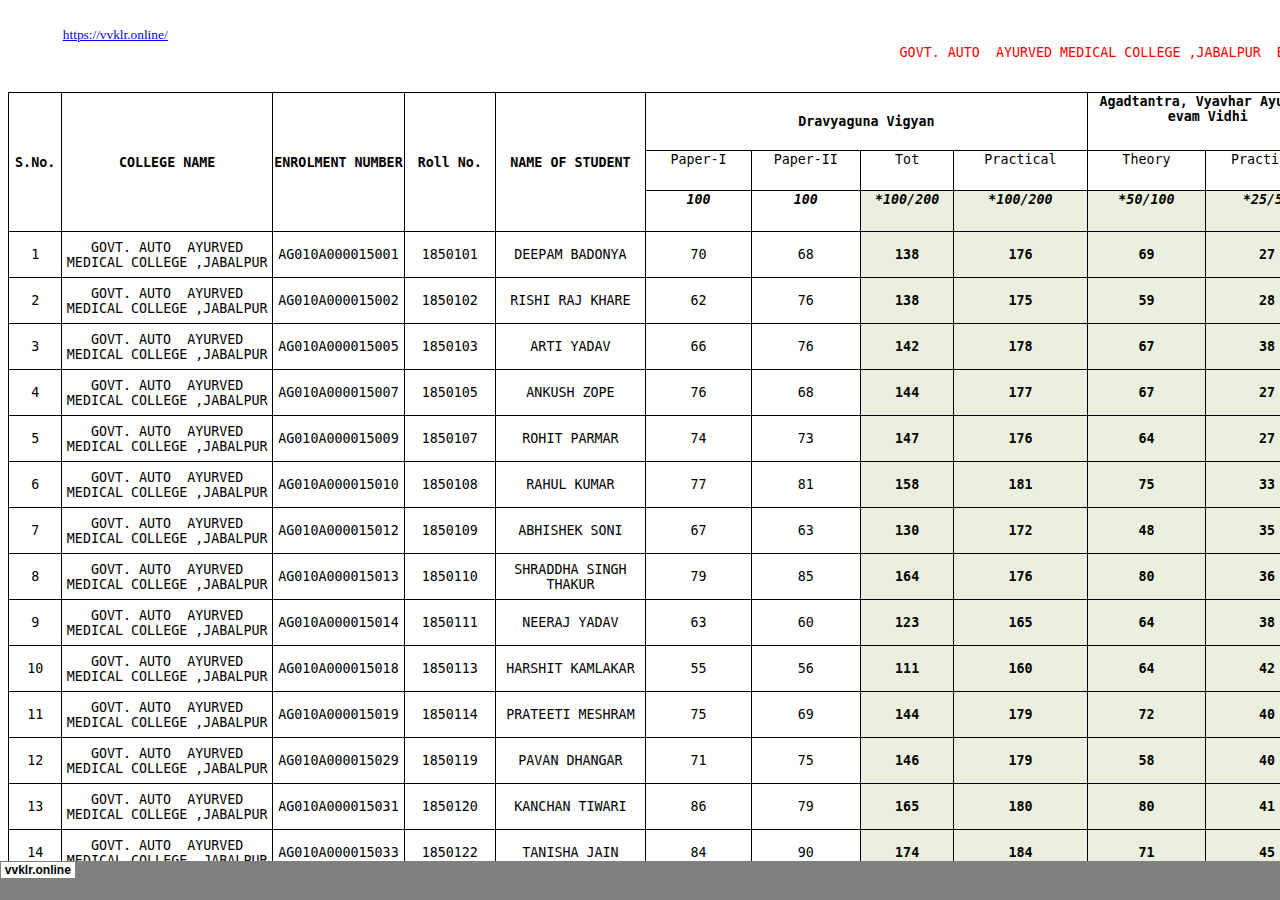
<file: index.html>
<html xmlns:v="urn:schemas-microsoft-com:vml"
xmlns:o="urn:schemas-microsoft-com:office:office"
xmlns:x="urn:schemas-microsoft-com:office:excel"
xmlns="http://www.w3.org/TR/REC-html40">

<head>
<meta name="Excel Workbook Frameset">
<meta http-equiv=Content-Type content="text/html; charset=windows-1252">
<meta name=ProgId content=Excel.Sheet>
<meta name=Generator content="Microsoft Excel 15">
<link rel=File-List href="index_files/filelist.xml">
<![if !supportTabStrip]>
<link id="shLink" href="index_files/sheet001.html">

<link id="shLink">

<script language="JavaScript">
<!--
 var c_lTabs=1;

 var c_rgszSh=new Array(c_lTabs);
 c_rgszSh[0] = "vvklr.online";



 var c_rgszClr=new Array(8);
 c_rgszClr[0]="window";
 c_rgszClr[1]="buttonface";
 c_rgszClr[2]="windowframe";
 c_rgszClr[3]="windowtext";
 c_rgszClr[4]="threedlightshadow";
 c_rgszClr[5]="threedhighlight";
 c_rgszClr[6]="threeddarkshadow";
 c_rgszClr[7]="threedshadow";

 var g_iShCur;
 var g_rglTabX=new Array(c_lTabs);

function fnGetIEVer()
{
 var ua=window.navigator.userAgent
 var msie=ua.indexOf("MSIE")
 if (msie>0 && window.navigator.platform=="Win32")
  return parseInt(ua.substring(msie+5,ua.indexOf(".", msie)));
 else
  return 0;
}

function fnBuildFrameset()
{
 var szHTML="<frameset rows=\"*,18\" border=0 width=0 frameborder=no framespacing=0>"+
  "<frame src=\""+document.all.item("shLink")[0].href+"\" name=\"frSheet\" noresize>"+
  "<frameset cols=\"54,*\" border=0 width=0 frameborder=no framespacing=0>"+
  "<frame src=\"\" name=\"frScroll\" marginwidth=0 marginheight=0 scrolling=no>"+
  "<frame src=\"\" name=\"frTabs\" marginwidth=0 marginheight=0 scrolling=no>"+
  "</frameset></frameset><plaintext>";

 with (document) {
  open("text/html","replace");
  write(szHTML);
  close();
 }

 fnBuildTabStrip();
}

function fnBuildTabStrip()
{
 var szHTML=
  "<html><head><style>.clScroll {font:8pt Courier New;color:"+c_rgszClr[6]+";cursor:default;line-height:10pt;}"+
  ".clScroll2 {font:10pt Arial;color:"+c_rgszClr[6]+";cursor:default;line-height:11pt;}</style></head>"+
  "<body onclick=\"event.returnValue=false;\" ondragstart=\"event.returnValue=false;\" onselectstart=\"event.returnValue=false;\" bgcolor="+c_rgszClr[4]+" topmargin=0 leftmargin=0><table cellpadding=0 cellspacing=0 width=100%>"+
  "<tr><td colspan=6 height=1 bgcolor="+c_rgszClr[2]+"></td></tr>"+
  "<tr><td style=\"font:1pt\">&nbsp;<td>"+
  "<td valign=top id=tdScroll class=\"clScroll\" onclick=\"parent.fnFastScrollTabs(0);\" onmouseover=\"parent.fnMouseOverScroll(0);\" onmouseout=\"parent.fnMouseOutScroll(0);\"><a>&#171;</a></td>"+
  "<td valign=top id=tdScroll class=\"clScroll2\" onclick=\"parent.fnScrollTabs(0);\" ondblclick=\"parent.fnScrollTabs(0);\" onmouseover=\"parent.fnMouseOverScroll(1);\" onmouseout=\"parent.fnMouseOutScroll(1);\"><a>&lt</a></td>"+
  "<td valign=top id=tdScroll class=\"clScroll2\" onclick=\"parent.fnScrollTabs(1);\" ondblclick=\"parent.fnScrollTabs(1);\" onmouseover=\"parent.fnMouseOverScroll(2);\" onmouseout=\"parent.fnMouseOutScroll(2);\"><a>&gt</a></td>"+
  "<td valign=top id=tdScroll class=\"clScroll\" onclick=\"parent.fnFastScrollTabs(1);\" onmouseover=\"parent.fnMouseOverScroll(3);\" onmouseout=\"parent.fnMouseOutScroll(3);\"><a>&#187;</a></td>"+
  "<td style=\"font:1pt\">&nbsp;<td></tr></table></body></html>";

 with (frames['frScroll'].document) {
  open("text/html","replace");
  write(szHTML);
  close();
 }

 szHTML =
  "<html><head>"+
  "<style>A:link,A:visited,A:active {text-decoration:none;"+"color:"+c_rgszClr[3]+";}"+
  ".clTab {cursor:hand;background:"+c_rgszClr[1]+";font:9pt Arial;padding-left:3px;padding-right:3px;text-align:center;}"+
  ".clBorder {background:"+c_rgszClr[2]+";font:1pt;}"+
  "</style></head><body onload=\"parent.fnInit();\" onselectstart=\"event.returnValue=false;\" ondragstart=\"event.returnValue=false;\" bgcolor="+c_rgszClr[4]+
  " topmargin=0 leftmargin=0><table id=tbTabs cellpadding=0 cellspacing=0>";

 var iCellCount=(c_lTabs+1)*2;

 var i;
 for (i=0;i<iCellCount;i+=2)
  szHTML+="<col width=1><col>";

 var iRow;
 for (iRow=0;iRow<6;iRow++) {

  szHTML+="<tr>";

  if (iRow==5)
   szHTML+="<td colspan="+iCellCount+"></td>";
  else {
   if (iRow==0) {
    for(i=0;i<iCellCount;i++)
     szHTML+="<td height=1 class=\"clBorder\"></td>";
   } else if (iRow==1) {
    for(i=0;i<c_lTabs;i++) {
     szHTML+="<td height=1 nowrap class=\"clBorder\">&nbsp;</td>";
     szHTML+=
      "<td id=tdTab height=1 nowrap class=\"clTab\" onmouseover=\"parent.fnMouseOverTab("+i+");\" onmouseout=\"parent.fnMouseOutTab("+i+");\">"+
      "<a href=\""+document.all.item("shLink")[i].href+"\" target=\"frSheet\" id=aTab>&nbsp;"+c_rgszSh[i]+"&nbsp;</a></td>";
    }
    szHTML+="<td id=tdTab height=1 nowrap class=\"clBorder\"><a id=aTab>&nbsp;</a></td><td width=100%></td>";
   } else if (iRow==2) {
    for (i=0;i<c_lTabs;i++)
     szHTML+="<td height=1></td><td height=1 class=\"clBorder\"></td>";
    szHTML+="<td height=1></td><td height=1></td>";
   } else if (iRow==3) {
    for (i=0;i<iCellCount;i++)
     szHTML+="<td height=1></td>";
   } else if (iRow==4) {
    for (i=0;i<c_lTabs;i++)
     szHTML+="<td height=1 width=1></td><td height=1></td>";
    szHTML+="<td height=1 width=1></td><td></td>";
   }
  }
  szHTML+="</tr>";
 }

 szHTML+="</table></body></html>";
 with (frames['frTabs'].document) {
  open("text/html","replace");
  charset=document.charset;
  write(szHTML);
  close();
 }
}

function fnInit()
{
 g_rglTabX[0]=0;
 var i;
 for (i=1;i<=c_lTabs;i++)
  with (frames['frTabs'].document.all.tbTabs.rows[1].cells[fnTabToCol(i-1)])
   g_rglTabX[i]=offsetLeft+offsetWidth-6;
}

function fnTabToCol(iTab)
{
 return 2*iTab+1;
}

function fnNextTab(fDir)
{
 var iNextTab=-1;
 var i;

 with (frames['frTabs'].document.body) {
  if (fDir==0) {
   if (scrollLeft>0) {
    for (i=0;i<c_lTabs&&g_rglTabX[i]<scrollLeft;i++);
    if (i<c_lTabs)
     iNextTab=i-1;
   }
  } else {
   if (g_rglTabX[c_lTabs]+6>offsetWidth+scrollLeft) {
    for (i=0;i<c_lTabs&&g_rglTabX[i]<=scrollLeft;i++);
    if (i<c_lTabs)
     iNextTab=i;
   }
  }
 }
 return iNextTab;
}

function fnScrollTabs(fDir)
{
 var iNextTab=fnNextTab(fDir);

 if (iNextTab>=0) {
  frames['frTabs'].scroll(g_rglTabX[iNextTab],0);
  return true;
 } else
  return false;
}

function fnFastScrollTabs(fDir)
{
 if (c_lTabs>16)
  frames['frTabs'].scroll(g_rglTabX[fDir?c_lTabs-1:0],0);
 else
  if (fnScrollTabs(fDir)>0) window.setTimeout("fnFastScrollTabs("+fDir+");",5);
}

function fnSetTabProps(iTab,fActive)
{
 var iCol=fnTabToCol(iTab);
 var i;

 if (iTab>=0) {
  with (frames['frTabs'].document.all) {
   with (tbTabs) {
    for (i=0;i<=4;i++) {
     with (rows[i]) {
      if (i==0)
       cells[iCol].style.background=c_rgszClr[fActive?0:2];
      else if (i>0 && i<4) {
       if (fActive) {
        cells[iCol-1].style.background=c_rgszClr[2];
        cells[iCol].style.background=c_rgszClr[0];
        cells[iCol+1].style.background=c_rgszClr[2];
       } else {
        if (i==1) {
         cells[iCol-1].style.background=c_rgszClr[2];
         cells[iCol].style.background=c_rgszClr[1];
         cells[iCol+1].style.background=c_rgszClr[2];
        } else {
         cells[iCol-1].style.background=c_rgszClr[4];
         cells[iCol].style.background=c_rgszClr[(i==2)?2:4];
         cells[iCol+1].style.background=c_rgszClr[4];
        }
       }
      } else
       cells[iCol].style.background=c_rgszClr[fActive?2:4];
     }
    }
   }
   with (aTab[iTab].style) {
    cursor=(fActive?"default":"hand");
    color=c_rgszClr[3];
   }
  }
 }
}

function fnMouseOverScroll(iCtl)
{
 frames['frScroll'].document.all.tdScroll[iCtl].style.color=c_rgszClr[7];
}

function fnMouseOutScroll(iCtl)
{
 frames['frScroll'].document.all.tdScroll[iCtl].style.color=c_rgszClr[6];
}

function fnMouseOverTab(iTab)
{
 if (iTab!=g_iShCur) {
  var iCol=fnTabToCol(iTab);
  with (frames['frTabs'].document.all) {
   tdTab[iTab].style.background=c_rgszClr[5];
  }
 }
}

function fnMouseOutTab(iTab)
{
 if (iTab>=0) {
  var elFrom=frames['frTabs'].event.srcElement;
  var elTo=frames['frTabs'].event.toElement;

  if ((!elTo) ||
   (elFrom.tagName==elTo.tagName) ||
   (elTo.tagName=="A" && elTo.parentElement!=elFrom) ||
   (elFrom.tagName=="A" && elFrom.parentElement!=elTo)) {

   if (iTab!=g_iShCur) {
    with (frames['frTabs'].document.all) {
     tdTab[iTab].style.background=c_rgszClr[1];
    }
   }
  }
 }
}

function fnSetActiveSheet(iSh)
{
 if (iSh!=g_iShCur) {
  fnSetTabProps(g_iShCur,false);
  fnSetTabProps(iSh,true);
  g_iShCur=iSh;
 }
}

 window.g_iIEVer=fnGetIEVer();
 if (window.g_iIEVer>=4)
  fnBuildFrameset();
//-->
</script>
<![endif]><!--[if gte mso 9]><xml>
 <x:ExcelWorkbook>
  <x:ExcelWorksheets>
   <x:ExcelWorksheet>
    <x:Name>vvklr.online</x:Name>
    <x:WorksheetSource HRef="index_files/sheet001.html"/>
   </x:ExcelWorksheet>
  </x:ExcelWorksheets>
  <x:Stylesheet HRef="index_files/stylesheet.css"/>
  <x:WindowHeight>5430</x:WindowHeight>
  <x:WindowWidth>15345</x:WindowWidth>
  <x:WindowTopX>0</x:WindowTopX>
  <x:WindowTopY>0</x:WindowTopY>
  <x:ProtectStructure>False</x:ProtectStructure>
  <x:ProtectWindows>False</x:ProtectWindows>
 </x:ExcelWorkbook>
</xml><![endif]-->
</head>

<frameset rows="*,39" border=0 width=0 frameborder=no framespacing=0>
 <frame src="index_files/sheet001.html" name="frSheet">
 <frame src="index_files/tabstrip.html" name="frTabs" marginwidth=0 marginheight=0>
 <noframes>
  <body>
   <p>This page uses frames, but your browser doesn't support them.</p>
  </body>
 </noframes>
</frameset>
</html>
</file>
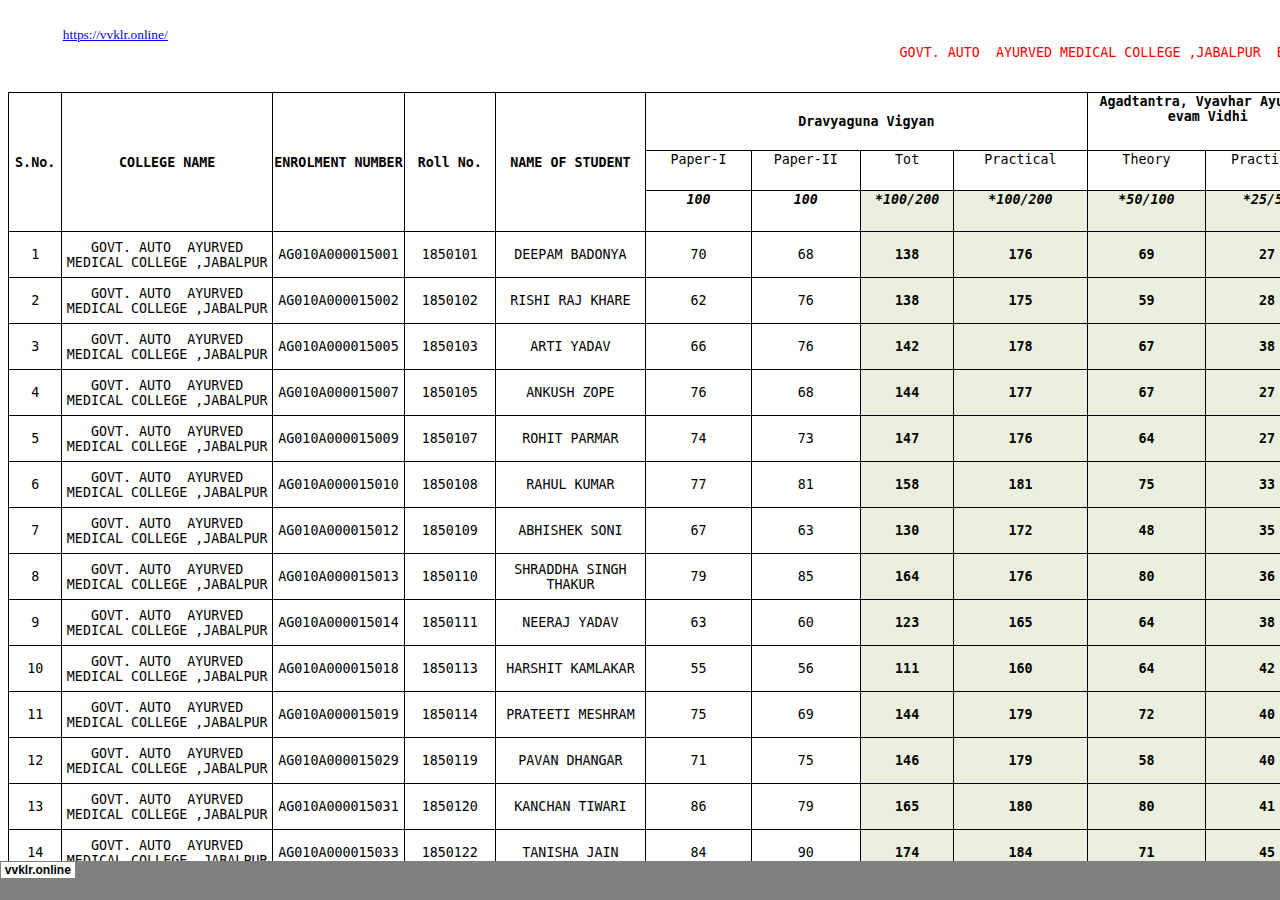
<file: index_files/sheet001.html>
<html xmlns:v="urn:schemas-microsoft-com:vml"
xmlns:o="urn:schemas-microsoft-com:office:office"
xmlns:x="urn:schemas-microsoft-com:office:excel"
xmlns="http://www.w3.org/TR/REC-html40">

<head>
<meta http-equiv=Content-Type content="text/html; charset=windows-1252">
<meta name=ProgId content=Excel.Sheet>
<meta name=Generator content="Microsoft Excel 15">
<link id=Main-File rel=Main-File href="../index.html">
<link rel=File-List href=filelist.xml>
<link rel=Stylesheet href=stylesheet.css>
<style>
<!--table
	{mso-displayed-decimal-separator:"\.";
	mso-displayed-thousand-separator:"\,";}
@page
	{margin:.75in .7in .75in .7in;
	mso-header-margin:.3in;
	mso-footer-margin:.3in;}
-->
</style>
<![if !supportTabStrip]><script language="JavaScript">
<!--
function fnUpdateTabs()
 {
  if (parent.window.g_iIEVer>=4) {
   if (parent.document.readyState=="complete"
    && parent.frames['frTabs'].document.readyState=="complete")
   parent.fnSetActiveSheet(0);
  else
   window.setTimeout("fnUpdateTabs();",150);
 }
}

if (window.name!="frSheet")
 window.location.replace("../index.html");
else
 fnUpdateTabs();
//-->
</script>
<![endif]>
</head>

<body link=blue vlink=purple class=xl65>

<table border=0 cellpadding=0 cellspacing=0 width=2612 style='border-collapse:
 collapse;table-layout:fixed;width:1964pt'>
 <col class=xl65 width=53 style='mso-width-source:userset;mso-width-alt:2261;
 width:40pt'>
 <col class=xl65 width=210 style='mso-width-source:userset;mso-width-alt:8960;
 width:158pt'>
 <col class=xl65 width=132 style='mso-width-source:userset;mso-width-alt:5632;
 width:99pt'>
 <col class=xl65 width=91 style='mso-width-source:userset;mso-width-alt:3882;
 width:68pt'>
 <col class=xl65 width=151 style='mso-width-source:userset;mso-width-alt:6442;
 width:113pt'>
 <col class=xl65 width=105 style='mso-width-source:userset;mso-width-alt:4480;
 width:79pt'>
 <col class=xl65 width=109 style='mso-width-source:userset;mso-width-alt:4650;
 width:82pt'>
 <col class=xl65 width=93 style='mso-width-source:userset;mso-width-alt:3968;
 width:70pt'>
 <col class=xl65 width=133 style='mso-width-source:userset;mso-width-alt:5674;
 width:100pt'>
 <col class=xl65 width=118 style='mso-width-source:userset;mso-width-alt:5034;
 width:89pt'>
 <col class=xl65 width=122 style='mso-width-source:userset;mso-width-alt:5205;
 width:92pt'>
 <col class=xl65 width=118 style='mso-width-source:userset;mso-width-alt:5034;
 width:89pt'>
 <col class=xl65 width=137 style='mso-width-source:userset;mso-width-alt:5845;
 width:103pt'>
 <col class=xl65 width=121 style='mso-width-source:userset;mso-width-alt:5162;
 width:91pt'>
 <col class=xl65 width=136 style='mso-width-source:userset;mso-width-alt:5802;
 width:102pt'>
 <col class=xl65 width=110 style='mso-width-source:userset;mso-width-alt:4693;
 width:83pt'>
 <col class=xl65 width=113 style='mso-width-source:userset;mso-width-alt:4821;
 width:85pt'>
 <col class=xl65 width=144 style='mso-width-source:userset;mso-width-alt:6144;
 width:108pt'>
 <col class=xl65 width=102 style='mso-width-source:userset;mso-width-alt:4352;
 width:77pt'>
 <col class=xl65 width=108 style='mso-width-source:userset;mso-width-alt:4608;
 width:81pt'>
 <col class=xl65 width=98 style='mso-width-source:userset;mso-width-alt:4181;
 width:74pt'>
 <col class=xl65 width=108 style='mso-width-source:userset;mso-width-alt:4608;
 width:81pt'>
 <col class=xl65 width=64 span=8 style='width:48pt'>
 <col class=xl65 width=177 style='mso-width-source:userset;mso-width-alt:7552;
 width:133pt'>
 <tr height=18 style='height:13.5pt'>
  <td height=18 class=xl66 width=53 style='height:13.5pt;width:40pt'></td>
  <td class=xl66 width=210 style='width:158pt'></td>
  <td class=xl66 width=132 style='width:99pt'></td>
  <td class=xl66 width=91 style='width:68pt'></td>
  <td class=xl66 width=151 style='width:113pt'></td>
  <td class=xl66 width=105 style='width:79pt'></td>
  <td class=xl66 width=109 style='width:82pt'></td>
  <td class=xl66 width=93 style='width:70pt'></td>
  <td class=xl66 width=133 style='width:100pt'></td>
  <td class=xl66 width=118 style='width:89pt'></td>
  <td class=xl66 width=122 style='width:92pt'></td>
  <td class=xl66 width=118 style='width:89pt'></td>
  <td class=xl66 width=137 style='width:103pt'></td>
  <td class=xl66 width=121 style='width:91pt'></td>
  <td class=xl66 width=136 style='width:102pt'></td>
  <td class=xl66 width=110 style='width:83pt'></td>
  <td class=xl66 width=113 style='width:85pt'></td>
  <td class=xl66 width=144 style='width:108pt'></td>
  <td class=xl66 width=102 style='width:77pt'></td>
  <td class=xl66 width=108 style='width:81pt'></td>
  <td class=xl66 width=98 style='width:74pt'></td>
  <td class=xl66 width=108 style='width:81pt'></td>
 </tr>
 <tr height=18 style='height:13.5pt'>
  <td height=18 class=xl66 style='height:13.5pt'></td>
  <td class=xl67><a href="https://vvklr.online/" target="_parent">https://vvklr.online/</a></td>
  <td class=xl66></td>
  <td class=xl66></td>
  <td class=xl66></td>
  <td class=xl66></td>
  <td class=xl66></td>
  <td class=xl66></td>
  <td class=xl66></td>
  <td class=xl66></td>
  <td class=xl66></td>
  <td class=xl66></td>
  <td class=xl66></td>
  <td class=xl66></td>
  <td class=xl66></td>
  <td class=xl66></td>
  <td class=xl66></td>
  <td class=xl67><a href="https://vvklr.online/" target="_parent">https://vvklr.online/</a></td>
  <td class=xl67></td>
  <td class=xl66></td>
  <td class=xl66></td>
  <td class=xl66></td>
 </tr>
 <tr height=30 style='mso-height-source:userset;height:22.5pt'>
  <td height=30 class=xl66 style='height:22.5pt'></td>
  <td class=xl66></td>
  <td class=xl66></td>
  <td class=xl66></td>
  <td colspan=11 class=xl98>GOVT. AUTO<span style='mso-spacerun:yes'>�
  </span>AYURVED MEDICAL COLLEGE ,JABALPUR<span style='mso-spacerun:yes'>�
  </span>BAMS 2nd year result</td>
  <td class=xl66></td>
  <td class=xl66></td>
  <td class=xl66></td>
  <td class=xl66></td>
  <td class=xl66></td>
  <td class=xl66></td>
  <td class=xl66></td>
 </tr>
 <tr height=18 style='height:13.5pt'>
  <td height=18 class=xl66 style='height:13.5pt'></td>
  <td class=xl66></td>
  <td class=xl66></td>
  <td class=xl66></td>
  <td class=xl66></td>
  <td class=xl66></td>
  <td class=xl66></td>
  <td class=xl66></td>
  <td class=xl66></td>
  <td class=xl66></td>
  <td class=xl66></td>
  <td class=xl66></td>
  <td class=xl66></td>
  <td class=xl66></td>
  <td class=xl66></td>
  <td class=xl66></td>
  <td class=xl66></td>
  <td class=xl66></td>
  <td class=xl66></td>
  <td class=xl66></td>
  <td class=xl66></td>
  <td class=xl66></td>
 </tr>
 <tr height=58 style='mso-height-source:userset;height:43.5pt'>
  <td rowspan=3 height=139 class=xl99 width=53 style='border-bottom:.5pt solid black;
  height:104.25pt;width:40pt'>S.No.</td>
  <td rowspan=3 class=xl99 width=210 style='border-bottom:.5pt solid black;
  width:158pt'>COLLEGE NAME</td>
  <td rowspan=3 class=xl99 width=132 style='border-bottom:.5pt solid black;
  width:99pt'>ENROLMENT NUMBER</td>
  <td rowspan=3 class=xl99 width=91 style='border-bottom:.5pt solid black;
  width:68pt'>Roll No.</td>
  <td rowspan=3 class=xl99 width=151 style='border-bottom:.5pt solid black;
  width:113pt'>NAME OF STUDENT</td>
  <td colspan=4 class=xl103 width=440 style='border-right:.5pt solid black;
  border-left:none;width:331pt'>Dravyaguna Vigyan</td>
  <td colspan=2 class=xl106 width=240 style='border-right:.5pt solid black;
  border-left:none;width:181pt'>Agadtantra, Vyavhar Ayurved<br>
    evam Vidhi</td>
  <td colspan=4 class=xl106 width=512 style='border-right:.5pt solid black;
  border-left:none;width:385pt'>Rasashastra Evam Bhaishya Kalpana Part-I</td>
  <td class=xl68 width=110 style='width:83pt'>Charak Samhita</td>
  <td rowspan=2 class=xl107 width=113 style='border-bottom:.5pt solid black;
  width:85pt'>Grand Total</td>
  <td rowspan=3 class=xl99 width=144 style='border-bottom:.5pt solid black;
  width:108pt'>Result</td>
  <td rowspan=3 class=xl117 width=102 style='border-bottom:.5pt solid black;
  width:77pt'>Dravyaguna</td>
  <td rowspan=3 class=xl117 width=108 style='border-bottom:.5pt solid black;
  width:81pt'>Agadtantra</td>
  <td rowspan=3 class=xl117 width=98 style='border-bottom:.5pt solid black;
  width:74pt'>Rasashastra</td>
  <td rowspan=3 class=xl117 width=108 style='border-bottom:.5pt solid black;
  width:81pt'>Charak Samhita</td>
 </tr>
 <tr height=40 style='mso-height-source:userset;height:30.0pt'>
  <td height=40 class=xl69 width=105 style='height:30.0pt;width:79pt'>Paper-I</td>
  <td class=xl70 width=109 style='width:82pt'>Paper-II</td>
  <td class=xl71 width=93 style='width:70pt'>Tot</td>
  <td class=xl71 width=133 style='width:100pt'>Practical</td>
  <td class=xl72 width=118 style='width:89pt'>Theory</td>
  <td class=xl69 width=122 style='width:92pt'>Practical</td>
  <td class=xl69 width=118 style='width:89pt'>Paper-I</td>
  <td class=xl69 width=137 style='width:103pt'>Paper-II</td>
  <td class=xl69 width=121 style='width:91pt'>Tot</td>
  <td class=xl69 width=136 style='width:102pt'>Practical</td>
  <td class=xl69 width=110 style='width:83pt'>Theory</td>
 </tr>
 <tr height=41 style='mso-height-source:userset;height:30.75pt'>
  <td height=41 class=xl73 style='height:30.75pt'>100</td>
  <td class=xl74>100</td>
  <td class=xl75 width=93 style='width:70pt'>*100/200</td>
  <td class=xl75 width=133 style='width:100pt'>*100/200</td>
  <td class=xl76 width=118 style='width:89pt'>*50/100</td>
  <td class=xl77 width=122 style='width:92pt'>*25/50</td>
  <td class=xl78>100</td>
  <td class=xl78>100</td>
  <td class=xl79 width=121 style='width:91pt'>*100/200</td>
  <td class=xl77 width=136 style='width:102pt'>*100/200</td>
  <td class=xl77 width=110 style='width:83pt'>*50/100</td>
  <td class=xl77 width=113 style='width:85pt'>*450/900</td>
 </tr>
 <tr height=46 style='mso-height-source:userset;height:34.5pt'>
  <td height=46 class=xl80 style='height:34.5pt'>1</td>
  <td class=xl81 width=210 style='width:158pt'>GOVT. AUTO<span
  style='mso-spacerun:yes'>� </span>AYURVED MEDICAL COLLEGE ,JABALPUR</td>
  <td class=xl82 width=132 style='width:99pt'>AG010A000015001</td>
  <td class=xl83>1850101</td>
  <td class=xl82 width=151 style='width:113pt'>DEEPAM BADONYA</td>
  <td class=xl80>70</td>
  <td class=xl84>68</td>
  <td class=xl85>138</td>
  <td class=xl85>176</td>
  <td class=xl86>69</td>
  <td class=xl87>27</td>
  <td class=xl88>80</td>
  <td class=xl88>56</td>
  <td class=xl87>136</td>
  <td class=xl87>140</td>
  <td class=xl87>58</td>
  <td class=xl88>744</td>
  <td class=xl89 width=144 style='width:108pt'>Pass</td>
  <td class=xl90 width=102 style='width:77pt'>&nbsp;</td>
  <td class=xl90 width=108 style='width:81pt'>&nbsp;</td>
  <td class=xl90 width=98 style='width:74pt'>&nbsp;</td>
  <td class=xl90 width=108 style='width:81pt'>&nbsp;</td>
 </tr>
 <tr height=46 style='mso-height-source:userset;height:34.5pt'>
  <td height=46 class=xl80 style='height:34.5pt'>2</td>
  <td class=xl81 width=210 style='width:158pt'>GOVT. AUTO<span
  style='mso-spacerun:yes'>� </span>AYURVED MEDICAL COLLEGE ,JABALPUR</td>
  <td class=xl82 width=132 style='width:99pt'>AG010A000015002</td>
  <td class=xl83>1850102</td>
  <td class=xl82 width=151 style='width:113pt'>RISHI RAJ KHARE</td>
  <td class=xl80>62</td>
  <td class=xl84>76</td>
  <td class=xl85>138</td>
  <td class=xl85>175</td>
  <td class=xl86>59</td>
  <td class=xl87>28</td>
  <td class=xl88>64</td>
  <td class=xl88>66</td>
  <td class=xl87>130</td>
  <td class=xl87>125</td>
  <td class=xl87>64</td>
  <td class=xl88>719</td>
  <td class=xl89 width=144 style='width:108pt'>Pass</td>
  <td class=xl90 width=102 style='width:77pt'>&nbsp;</td>
  <td class=xl90 width=108 style='width:81pt'>&nbsp;</td>
  <td class=xl90 width=98 style='width:74pt'>&nbsp;</td>
  <td class=xl90 width=108 style='width:81pt'>&nbsp;</td>
 </tr>
 <tr height=46 style='mso-height-source:userset;height:34.5pt'>
  <td height=46 class=xl80 style='height:34.5pt'>3</td>
  <td class=xl81 width=210 style='width:158pt'>GOVT. AUTO<span
  style='mso-spacerun:yes'>� </span>AYURVED MEDICAL COLLEGE ,JABALPUR</td>
  <td class=xl82 width=132 style='width:99pt'>AG010A000015005</td>
  <td class=xl83>1850103</td>
  <td class=xl82 width=151 style='width:113pt'>ARTI YADAV</td>
  <td class=xl80>66</td>
  <td class=xl84>76</td>
  <td class=xl85>142</td>
  <td class=xl85>178</td>
  <td class=xl86>67</td>
  <td class=xl87>38</td>
  <td class=xl88>77</td>
  <td class=xl88>68</td>
  <td class=xl87>145</td>
  <td class=xl87>145</td>
  <td class=xl87>71</td>
  <td class=xl88>786</td>
  <td class=xl89 width=144 style='width:108pt'>Pass</td>
  <td class=xl90 width=102 style='width:77pt'>&nbsp;</td>
  <td class=xl90 width=108 style='width:81pt'>&nbsp;</td>
  <td class=xl90 width=98 style='width:74pt'>&nbsp;</td>
  <td class=xl90 width=108 style='width:81pt'>&nbsp;</td>
 </tr>
 <tr height=46 style='mso-height-source:userset;height:34.5pt'>
  <td height=46 class=xl80 style='height:34.5pt'>4</td>
  <td class=xl81 width=210 style='width:158pt'>GOVT. AUTO<span
  style='mso-spacerun:yes'>� </span>AYURVED MEDICAL COLLEGE ,JABALPUR</td>
  <td class=xl82 width=132 style='width:99pt'>AG010A000015007</td>
  <td class=xl83>1850105</td>
  <td class=xl82 width=151 style='width:113pt'>ANKUSH ZOPE</td>
  <td class=xl80>76</td>
  <td class=xl84>68</td>
  <td class=xl85>144</td>
  <td class=xl85>177</td>
  <td class=xl86>67</td>
  <td class=xl87>27</td>
  <td class=xl88>70</td>
  <td class=xl88>75</td>
  <td class=xl87>145</td>
  <td class=xl87>141</td>
  <td class=xl87>61</td>
  <td class=xl88>762</td>
  <td class=xl89 width=144 style='width:108pt'>Pass</td>
  <td class=xl90 width=102 style='width:77pt'>&nbsp;</td>
  <td class=xl90 width=108 style='width:81pt'>&nbsp;</td>
  <td class=xl90 width=98 style='width:74pt'>&nbsp;</td>
  <td class=xl90 width=108 style='width:81pt'>&nbsp;</td>
 </tr>
 <tr height=46 style='mso-height-source:userset;height:34.5pt'>
  <td height=46 class=xl80 style='height:34.5pt'>5</td>
  <td class=xl81 width=210 style='width:158pt'>GOVT. AUTO<span
  style='mso-spacerun:yes'>� </span>AYURVED MEDICAL COLLEGE ,JABALPUR</td>
  <td class=xl82 width=132 style='width:99pt'>AG010A000015009</td>
  <td class=xl83>1850107</td>
  <td class=xl82 width=151 style='width:113pt'>ROHIT PARMAR</td>
  <td class=xl80>74</td>
  <td class=xl84>73</td>
  <td class=xl85>147</td>
  <td class=xl85>176</td>
  <td class=xl86>64</td>
  <td class=xl87>27</td>
  <td class=xl88>74</td>
  <td class=xl88>61</td>
  <td class=xl87>135</td>
  <td class=xl87>145</td>
  <td class=xl87>61</td>
  <td class=xl88>755</td>
  <td class=xl89 width=144 style='width:108pt'>Pass</td>
  <td class=xl90 width=102 style='width:77pt'>&nbsp;</td>
  <td class=xl90 width=108 style='width:81pt'>&nbsp;</td>
  <td class=xl90 width=98 style='width:74pt'>&nbsp;</td>
  <td class=xl90 width=108 style='width:81pt'>&nbsp;</td>
 </tr>
 <tr height=46 style='mso-height-source:userset;height:34.5pt'>
  <td height=46 class=xl80 style='height:34.5pt'>6</td>
  <td class=xl81 width=210 style='width:158pt'>GOVT. AUTO<span
  style='mso-spacerun:yes'>� </span>AYURVED MEDICAL COLLEGE ,JABALPUR</td>
  <td class=xl82 width=132 style='width:99pt'>AG010A000015010</td>
  <td class=xl83>1850108</td>
  <td class=xl82 width=151 style='width:113pt'>RAHUL KUMAR</td>
  <td class=xl80>77</td>
  <td class=xl84>81</td>
  <td class=xl85>158</td>
  <td class=xl85>181</td>
  <td class=xl86>75</td>
  <td class=xl87>33</td>
  <td class=xl88>80</td>
  <td class=xl88>75</td>
  <td class=xl87>155</td>
  <td class=xl87>150</td>
  <td class=xl87>71</td>
  <td class=xl88>823</td>
  <td class=xl89 width=144 style='width:108pt'>Pass</td>
  <td class=xl90 width=102 style='width:77pt'>&nbsp;</td>
  <td class=xl90 width=108 style='width:81pt'>&nbsp;</td>
  <td class=xl90 width=98 style='width:74pt'>&nbsp;</td>
  <td class=xl90 width=108 style='width:81pt'>&nbsp;</td>
 </tr>
 <tr height=46 style='mso-height-source:userset;height:34.5pt'>
  <td height=46 class=xl80 style='height:34.5pt'>7</td>
  <td class=xl81 width=210 style='width:158pt'>GOVT. AUTO<span
  style='mso-spacerun:yes'>� </span>AYURVED MEDICAL COLLEGE ,JABALPUR</td>
  <td class=xl82 width=132 style='width:99pt'>AG010A000015012</td>
  <td class=xl83>1850109</td>
  <td class=xl82 width=151 style='width:113pt'>ABHISHEK SONI</td>
  <td class=xl80>67</td>
  <td class=xl84>63</td>
  <td class=xl85>130</td>
  <td class=xl85>172</td>
  <td class=xl86>48</td>
  <td class=xl87>35</td>
  <td class=xl88>73</td>
  <td class=xl88>55</td>
  <td class=xl87>128</td>
  <td class=xl87>132</td>
  <td class=xl87>47</td>
  <td class=xl88>692</td>
  <td class=xl89 width=144 style='width:108pt'>Pass by Grace</td>
  <td class=xl90 width=102 style='width:77pt'>&nbsp;</td>
  <td class=xl89 width=108 style='width:81pt'>G</td>
  <td class=xl90 width=98 style='width:74pt'>&nbsp;</td>
  <td class=xl89 width=108 style='width:81pt'>G</td>
 </tr>
 <tr height=46 style='mso-height-source:userset;height:34.5pt'>
  <td height=46 class=xl80 style='height:34.5pt'>8</td>
  <td class=xl81 width=210 style='width:158pt'>GOVT. AUTO<span
  style='mso-spacerun:yes'>� </span>AYURVED MEDICAL COLLEGE ,JABALPUR</td>
  <td class=xl82 width=132 style='width:99pt'>AG010A000015013</td>
  <td class=xl83>1850110</td>
  <td class=xl82 width=151 style='width:113pt'>SHRADDHA SINGH THAKUR</td>
  <td class=xl80>79</td>
  <td class=xl84>85</td>
  <td class=xl85>164</td>
  <td class=xl85>176</td>
  <td class=xl86>80</td>
  <td class=xl87>36</td>
  <td class=xl88>89</td>
  <td class=xl88>58</td>
  <td class=xl87>147</td>
  <td class=xl87>153</td>
  <td class=xl87>62</td>
  <td class=xl88>818</td>
  <td class=xl89 width=144 style='width:108pt'>Pass</td>
  <td class=xl90 width=102 style='width:77pt'>&nbsp;</td>
  <td class=xl90 width=108 style='width:81pt'>&nbsp;</td>
  <td class=xl90 width=98 style='width:74pt'>&nbsp;</td>
  <td class=xl90 width=108 style='width:81pt'>&nbsp;</td>
 </tr>
 <tr height=46 style='mso-height-source:userset;height:34.5pt'>
  <td height=46 class=xl80 style='height:34.5pt'>9</td>
  <td class=xl81 width=210 style='width:158pt'>GOVT. AUTO<span
  style='mso-spacerun:yes'>� </span>AYURVED MEDICAL COLLEGE ,JABALPUR</td>
  <td class=xl82 width=132 style='width:99pt'>AG010A000015014</td>
  <td class=xl83>1850111</td>
  <td class=xl82 width=151 style='width:113pt'>NEERAJ YADAV</td>
  <td class=xl80>63</td>
  <td class=xl84>60</td>
  <td class=xl85>123</td>
  <td class=xl85>165</td>
  <td class=xl86>64</td>
  <td class=xl87>38</td>
  <td class=xl88>83</td>
  <td class=xl88>73</td>
  <td class=xl87>156</td>
  <td class=xl87>125</td>
  <td class=xl87>66</td>
  <td class=xl88>737</td>
  <td class=xl89 width=144 style='width:108pt'>Pass</td>
  <td class=xl90 width=102 style='width:77pt'>&nbsp;</td>
  <td class=xl90 width=108 style='width:81pt'>&nbsp;</td>
  <td class=xl90 width=98 style='width:74pt'>&nbsp;</td>
  <td class=xl90 width=108 style='width:81pt'>&nbsp;</td>
 </tr>
 <tr height=46 style='mso-height-source:userset;height:34.5pt'>
  <td height=46 class=xl80 style='height:34.5pt'>10</td>
  <td class=xl81 width=210 style='width:158pt'>GOVT. AUTO<span
  style='mso-spacerun:yes'>� </span>AYURVED MEDICAL COLLEGE ,JABALPUR</td>
  <td class=xl82 width=132 style='width:99pt'>AG010A000015018</td>
  <td class=xl83>1850113</td>
  <td class=xl82 width=151 style='width:113pt'>HARSHIT KAMLAKAR</td>
  <td class=xl80>55</td>
  <td class=xl84>56</td>
  <td class=xl85>111</td>
  <td class=xl85>160</td>
  <td class=xl86>64</td>
  <td class=xl87>42</td>
  <td class=xl88>70</td>
  <td class=xl88>72</td>
  <td class=xl87>142</td>
  <td class=xl87>130</td>
  <td class=xl87>46</td>
  <td class=xl88>695</td>
  <td class=xl89 width=144 style='width:108pt'>Pass by Grace</td>
  <td class=xl90 width=102 style='width:77pt'>&nbsp;</td>
  <td class=xl90 width=108 style='width:81pt'>&nbsp;</td>
  <td class=xl90 width=98 style='width:74pt'>&nbsp;</td>
  <td class=xl89 width=108 style='width:81pt'>G</td>
 </tr>
 <tr height=46 style='mso-height-source:userset;height:34.5pt'>
  <td height=46 class=xl80 style='height:34.5pt'>11</td>
  <td class=xl81 width=210 style='width:158pt'>GOVT. AUTO<span
  style='mso-spacerun:yes'>� </span>AYURVED MEDICAL COLLEGE ,JABALPUR</td>
  <td class=xl82 width=132 style='width:99pt'>AG010A000015019</td>
  <td class=xl83>1850114</td>
  <td class=xl82 width=151 style='width:113pt'>PRATEETI MESHRAM</td>
  <td class=xl80>75</td>
  <td class=xl84>69</td>
  <td class=xl85>144</td>
  <td class=xl85>179</td>
  <td class=xl86>72</td>
  <td class=xl87>40</td>
  <td class=xl88>68</td>
  <td class=xl88>57</td>
  <td class=xl87>125</td>
  <td class=xl87>140</td>
  <td class=xl87>54</td>
  <td class=xl88>754</td>
  <td class=xl89 width=144 style='width:108pt'>Pass</td>
  <td class=xl90 width=102 style='width:77pt'>&nbsp;</td>
  <td class=xl90 width=108 style='width:81pt'>&nbsp;</td>
  <td class=xl90 width=98 style='width:74pt'>&nbsp;</td>
  <td class=xl90 width=108 style='width:81pt'>&nbsp;</td>
 </tr>
 <tr height=46 style='mso-height-source:userset;height:34.5pt'>
  <td height=46 class=xl80 style='height:34.5pt'>12</td>
  <td class=xl81 width=210 style='width:158pt'>GOVT. AUTO<span
  style='mso-spacerun:yes'>� </span>AYURVED MEDICAL COLLEGE ,JABALPUR</td>
  <td class=xl82 width=132 style='width:99pt'>AG010A000015029</td>
  <td class=xl83>1850119</td>
  <td class=xl82 width=151 style='width:113pt'>PAVAN DHANGAR</td>
  <td class=xl80>71</td>
  <td class=xl84>75</td>
  <td class=xl85>146</td>
  <td class=xl85>179</td>
  <td class=xl86>58</td>
  <td class=xl87>40</td>
  <td class=xl88>77</td>
  <td class=xl88>70</td>
  <td class=xl87>147</td>
  <td class=xl87>141</td>
  <td class=xl87>54</td>
  <td class=xl88>765</td>
  <td class=xl89 width=144 style='width:108pt'>Pass</td>
  <td class=xl90 width=102 style='width:77pt'>&nbsp;</td>
  <td class=xl90 width=108 style='width:81pt'>&nbsp;</td>
  <td class=xl90 width=98 style='width:74pt'>&nbsp;</td>
  <td class=xl90 width=108 style='width:81pt'>&nbsp;</td>
 </tr>
 <tr height=46 style='mso-height-source:userset;height:34.5pt'>
  <td height=46 class=xl80 style='height:34.5pt'>13</td>
  <td class=xl81 width=210 style='width:158pt'>GOVT. AUTO<span
  style='mso-spacerun:yes'>� </span>AYURVED MEDICAL COLLEGE ,JABALPUR</td>
  <td class=xl82 width=132 style='width:99pt'>AG010A000015031</td>
  <td class=xl83>1850120</td>
  <td class=xl82 width=151 style='width:113pt'>KANCHAN TIWARI</td>
  <td class=xl80>86</td>
  <td class=xl84>79</td>
  <td class=xl85>165</td>
  <td class=xl85>180</td>
  <td class=xl86>80</td>
  <td class=xl87>41</td>
  <td class=xl88>81</td>
  <td class=xl88>72</td>
  <td class=xl87>153</td>
  <td class=xl87>146</td>
  <td class=xl87>89</td>
  <td class=xl88>854</td>
  <td class=xl89 width=144 style='width:108pt'>Pass</td>
  <td class=xl90 width=102 style='width:77pt'>&nbsp;</td>
  <td class=xl90 width=108 style='width:81pt'>&nbsp;</td>
  <td class=xl90 width=98 style='width:74pt'>&nbsp;</td>
  <td class=xl90 width=108 style='width:81pt'>&nbsp;</td>
 </tr>
 <tr height=46 style='mso-height-source:userset;height:34.5pt'>
  <td height=46 class=xl80 style='height:34.5pt'>14</td>
  <td class=xl81 width=210 style='width:158pt'>GOVT. AUTO<span
  style='mso-spacerun:yes'>� </span>AYURVED MEDICAL COLLEGE ,JABALPUR</td>
  <td class=xl82 width=132 style='width:99pt'>AG010A000015033</td>
  <td class=xl83>1850122</td>
  <td class=xl82 width=151 style='width:113pt'>TANISHA JAIN</td>
  <td class=xl80>84</td>
  <td class=xl84>90</td>
  <td class=xl85>174</td>
  <td class=xl85>184</td>
  <td class=xl86>71</td>
  <td class=xl87>45</td>
  <td class=xl88>78</td>
  <td class=xl88>75</td>
  <td class=xl87>153</td>
  <td class=xl87>157</td>
  <td class=xl87>74</td>
  <td class=xl88>858</td>
  <td class=xl89 width=144 style='width:108pt'>Pass</td>
  <td class=xl90 width=102 style='width:77pt'>&nbsp;</td>
  <td class=xl90 width=108 style='width:81pt'>&nbsp;</td>
  <td class=xl90 width=98 style='width:74pt'>&nbsp;</td>
  <td class=xl90 width=108 style='width:81pt'>&nbsp;</td>
 </tr>
 <tr height=46 style='mso-height-source:userset;height:34.5pt'>
  <td height=46 class=xl80 style='height:34.5pt'>15</td>
  <td class=xl81 width=210 style='width:158pt'>GOVT. AUTO<span
  style='mso-spacerun:yes'>� </span>AYURVED MEDICAL COLLEGE ,JABALPUR</td>
  <td class=xl82 width=132 style='width:99pt'>AG010A000015034</td>
  <td class=xl83>1850123</td>
  <td class=xl82 width=151 style='width:113pt'>CHHAYA THAKUR</td>
  <td class=xl80>80</td>
  <td class=xl84>83</td>
  <td class=xl85>163</td>
  <td class=xl85>170</td>
  <td class=xl86>62</td>
  <td class=xl87>38</td>
  <td class=xl88>76</td>
  <td class=xl88>59</td>
  <td class=xl87>135</td>
  <td class=xl87>135</td>
  <td class=xl87>53</td>
  <td class=xl88>756</td>
  <td class=xl89 width=144 style='width:108pt'>Pass</td>
  <td class=xl90 width=102 style='width:77pt'>&nbsp;</td>
  <td class=xl90 width=108 style='width:81pt'>&nbsp;</td>
  <td class=xl90 width=98 style='width:74pt'>&nbsp;</td>
  <td class=xl90 width=108 style='width:81pt'>&nbsp;</td>
 </tr>
 <tr height=46 style='mso-height-source:userset;height:34.5pt'>
  <td height=46 class=xl80 style='height:34.5pt'>16</td>
  <td class=xl81 width=210 style='width:158pt'>GOVT. AUTO<span
  style='mso-spacerun:yes'>� </span>AYURVED MEDICAL COLLEGE ,JABALPUR</td>
  <td class=xl82 width=132 style='width:99pt'>AG010A000015039</td>
  <td class=xl83>1850126</td>
  <td class=xl82 width=151 style='width:113pt'>HRISHIKA GUPTA</td>
  <td class=xl80>64</td>
  <td class=xl84>74</td>
  <td class=xl85>138</td>
  <td class=xl85>167</td>
  <td class=xl86>60</td>
  <td class=xl87>40</td>
  <td class=xl88>55</td>
  <td class=xl88>45</td>
  <td class=xl87>100</td>
  <td class=xl87>133</td>
  <td class=xl87>47</td>
  <td class=xl88>685</td>
  <td class=xl89 width=144 style='width:108pt'>Pass by Grace</td>
  <td class=xl90 width=102 style='width:77pt'>&nbsp;</td>
  <td class=xl90 width=108 style='width:81pt'>&nbsp;</td>
  <td class=xl90 width=98 style='width:74pt'>&nbsp;</td>
  <td class=xl89 width=108 style='width:81pt'>G</td>
 </tr>
 <tr height=46 style='mso-height-source:userset;height:34.5pt'>
  <td height=46 class=xl80 style='height:34.5pt'>17</td>
  <td class=xl81 width=210 style='width:158pt'>GOVT. AUTO<span
  style='mso-spacerun:yes'>� </span>AYURVED MEDICAL COLLEGE ,JABALPUR</td>
  <td class=xl82 width=132 style='width:99pt'>AG010A000015040</td>
  <td class=xl83>1850127</td>
  <td class=xl82 width=151 style='width:113pt'>DIKSHA SIKARIYA</td>
  <td class=xl80>66</td>
  <td class=xl84>72</td>
  <td class=xl85>138</td>
  <td class=xl85>163</td>
  <td class=xl86>72</td>
  <td class=xl87>38</td>
  <td class=xl88>64</td>
  <td class=xl88>66</td>
  <td class=xl87>130</td>
  <td class=xl87>125</td>
  <td class=xl87>61</td>
  <td class=xl88>727</td>
  <td class=xl89 width=144 style='width:108pt'>Pass</td>
  <td class=xl90 width=102 style='width:77pt'>&nbsp;</td>
  <td class=xl90 width=108 style='width:81pt'>&nbsp;</td>
  <td class=xl90 width=98 style='width:74pt'>&nbsp;</td>
  <td class=xl90 width=108 style='width:81pt'>&nbsp;</td>
 </tr>
 <tr height=74 style='mso-height-source:userset;height:55.5pt'>
  <td height=74 class=xl80 style='height:55.5pt'>18</td>
  <td class=xl81 width=210 style='width:158pt'>GOVT. AUTO<span
  style='mso-spacerun:yes'>� </span>AYURVED MEDICAL COLLEGE ,JABALPUR</td>
  <td class=xl82 width=132 style='width:99pt'>AG010A000015035</td>
  <td class=xl83>1850124</td>
  <td class=xl82 width=151 style='width:113pt'>JAGRITI PATEL</td>
  <td class=xl80>71</td>
  <td class=xl84>62</td>
  <td class=xl85>133</td>
  <td class=xl85>172</td>
  <td class=xl86>71</td>
  <td class=xl87>37</td>
  <td class=xl88>79</td>
  <td class=xl88>66</td>
  <td class=xl87>145</td>
  <td class=xl87>132</td>
  <td class=xl111 width=110 style='width:83pt'>Short Attendance</td>
  <td class=xl88>690</td>
  <td class=xl89 width=144 style='width:108pt'>Fail in Charak Samhita</td>
  <td class=xl90 width=102 style='width:77pt'>&nbsp;</td>
  <td class=xl90 width=108 style='width:81pt'>&nbsp;</td>
  <td class=xl90 width=98 style='width:74pt'>&nbsp;</td>
  <td class=xl90 width=108 style='width:81pt'>&nbsp;</td>
 </tr>
 <tr height=90 style='mso-height-source:userset;height:67.5pt'>
  <td height=90 class=xl80 style='height:67.5pt'>19</td>
  <td class=xl81 width=210 style='width:158pt'>GOVT. AUTO<span
  style='mso-spacerun:yes'>� </span>AYURVED MEDICAL COLLEGE ,JABALPUR</td>
  <td class=xl82 width=132 style='width:99pt'>AG010A000015006</td>
  <td class=xl83>1850104</td>
  <td class=xl82 width=151 style='width:113pt'>AMIT SHUKLA</td>
  <td class=xl80>67</td>
  <td class=xl84>70</td>
  <td class=xl85>137</td>
  <td class=xl85>165</td>
  <td class=xl114 width=118 style='width:89pt'>Short Attendance</td>
  <td class=xl111 width=122 style='width:92pt'>Short Attendance</td>
  <td class=xl111 width=118 style='width:89pt'>Short Attendance</td>
  <td class=xl111 width=137 style='width:103pt'>Short Attendance</td>
  <td class=xl87>0</td>
  <td class=xl111 width=136 style='width:102pt'>Short Attendance</td>
  <td class=xl111 width=110 style='width:83pt'>Short Attendance</td>
  <td class=xl88>302</td>
  <td class=xl69 width=144 style='width:108pt'>Fail in Agadtantra, Rasashastra
  And Charak Samhita</td>
  <td class=xl90 width=102 style='width:77pt'>&nbsp;</td>
  <td class=xl90 width=108 style='width:81pt'>&nbsp;</td>
  <td class=xl90 width=98 style='width:74pt'>&nbsp;</td>
  <td class=xl90 width=108 style='width:81pt'>&nbsp;</td>
 </tr>
 <tr height=91 style='mso-height-source:userset;height:68.25pt'>
  <td height=91 class=xl80 style='height:68.25pt'>20</td>
  <td class=xl81 width=210 style='width:158pt'>GOVT. AUTO<span
  style='mso-spacerun:yes'>� </span>AYURVED MEDICAL COLLEGE ,JABALPUR</td>
  <td class=xl82 width=132 style='width:99pt'>AG010A000015008</td>
  <td class=xl83>1850106</td>
  <td class=xl82 width=151 style='width:113pt'>GAURAV SAHU</td>
  <td class=xl114 width=105 style='width:79pt'>Short Attendance</td>
  <td class=xl115 width=109 style='width:82pt'>Short Attendance</td>
  <td class=xl85>0</td>
  <td class=xl116 width=133 style='width:100pt'>Short Attendance</td>
  <td class=xl114 width=118 style='width:89pt'>Short Attendance</td>
  <td class=xl111 width=122 style='width:92pt'>Short Attendance</td>
  <td class=xl111 width=118 style='width:89pt'>Short Attendance</td>
  <td class=xl111 width=137 style='width:103pt'>Short Attendance</td>
  <td class=xl87>0</td>
  <td class=xl111 width=136 style='width:102pt'>Short Attendance</td>
  <td class=xl111 width=110 style='width:83pt'>Short Attendance</td>
  <td class=xl88>0</td>
  <td class=xl89 width=144 style='width:108pt'>Fail</td>
  <td class=xl90 width=102 style='width:77pt'>&nbsp;</td>
  <td class=xl90 width=108 style='width:81pt'>&nbsp;</td>
  <td class=xl90 width=98 style='width:74pt'>&nbsp;</td>
  <td class=xl90 width=108 style='width:81pt'>&nbsp;</td>
 </tr>
 <tr height=102 style='mso-height-source:userset;height:76.5pt'>
  <td height=102 class=xl80 style='height:76.5pt'>21</td>
  <td class=xl81 width=210 style='width:158pt'>GOVT. AUTO<span
  style='mso-spacerun:yes'>� </span>AYURVED MEDICAL COLLEGE ,JABALPUR</td>
  <td class=xl82 width=132 style='width:99pt'>AG010A000015017</td>
  <td class=xl83>1850112</td>
  <td class=xl82 width=151 style='width:113pt'>SATENDRA SINGH</td>
  <td class=xl80>57</td>
  <td class=xl84>70</td>
  <td class=xl85>127</td>
  <td class=xl85>154</td>
  <td class=xl114 width=118 style='width:89pt'>Short Attendance</td>
  <td class=xl111 width=122 style='width:92pt'>Short Attendance</td>
  <td class=xl111 width=118 style='width:89pt'>Short Attendance</td>
  <td class=xl111 width=137 style='width:103pt'>Short Attendance</td>
  <td class=xl87>0</td>
  <td class=xl111 width=136 style='width:102pt'>Short Attendance</td>
  <td class=xl111 width=110 style='width:83pt'>Short Attendance</td>
  <td class=xl88>281</td>
  <td class=xl69 width=144 style='width:108pt'>Fail in Agadtantra, Rasashastra
  And Charak Samhita</td>
  <td class=xl90 width=102 style='width:77pt'>&nbsp;</td>
  <td class=xl90 width=108 style='width:81pt'>&nbsp;</td>
  <td class=xl90 width=98 style='width:74pt'>&nbsp;</td>
  <td class=xl90 width=108 style='width:81pt'>&nbsp;</td>
 </tr>
 <tr height=88 style='mso-height-source:userset;height:66.0pt'>
  <td height=88 class=xl80 style='height:66.0pt'>22</td>
  <td class=xl81 width=210 style='width:158pt'>GOVT. AUTO<span
  style='mso-spacerun:yes'>� </span>AYURVED MEDICAL COLLEGE ,JABALPUR</td>
  <td class=xl82 width=132 style='width:99pt'>AG010A000015021</td>
  <td class=xl83>1850115</td>
  <td class=xl82 width=151 style='width:113pt'>HARSHA BHURIYA</td>
  <td class=xl80>72</td>
  <td class=xl84>91</td>
  <td class=xl85>163</td>
  <td class=xl85>167</td>
  <td class=xl86>63</td>
  <td class=xl87>26</td>
  <td class=xl111 width=118 style='width:89pt'>Short Attendance</td>
  <td class=xl111 width=137 style='width:103pt'>Short Attendance</td>
  <td class=xl87>0</td>
  <td class=xl111 width=136 style='width:102pt'>Short Attendance</td>
  <td class=xl111 width=110 style='width:83pt'>Short Attendance</td>
  <td class=xl88>419</td>
  <td class=xl69 width=144 style='width:108pt'>Fail in Rasashastra And Charak
  Samhita</td>
  <td class=xl90 width=102 style='width:77pt'>&nbsp;</td>
  <td class=xl90 width=108 style='width:81pt'>&nbsp;</td>
  <td class=xl90 width=98 style='width:74pt'>&nbsp;</td>
  <td class=xl90 width=108 style='width:81pt'>&nbsp;</td>
 </tr>
 <tr height=93 style='mso-height-source:userset;height:69.75pt'>
  <td height=93 class=xl80 style='height:69.75pt'>23</td>
  <td class=xl81 width=210 style='width:158pt'>GOVT. AUTO<span
  style='mso-spacerun:yes'>� </span>AYURVED MEDICAL COLLEGE ,JABALPUR</td>
  <td class=xl82 width=132 style='width:99pt'>AG010A000015022</td>
  <td class=xl83>1850116</td>
  <td class=xl82 width=151 style='width:113pt'>PRIYANKA BHALAVI</td>
  <td class=xl80>59</td>
  <td class=xl84>45</td>
  <td class=xl85>104</td>
  <td class=xl85>163</td>
  <td class=xl86>50</td>
  <td class=xl87>26</td>
  <td class=xl111 width=118 style='width:89pt'>Short Attendance</td>
  <td class=xl111 width=137 style='width:103pt'>Short Attendance</td>
  <td class=xl87>0</td>
  <td class=xl111 width=136 style='width:102pt'>Short Attendance</td>
  <td class=xl111 width=110 style='width:83pt'>Short Attendance</td>
  <td class=xl88>343</td>
  <td class=xl69 width=144 style='width:108pt'>Fail in Rasashastra And Charak
  Samhita</td>
  <td class=xl90 width=102 style='width:77pt'>&nbsp;</td>
  <td class=xl90 width=108 style='width:81pt'>&nbsp;</td>
  <td class=xl90 width=98 style='width:74pt'>&nbsp;</td>
  <td class=xl90 width=108 style='width:81pt'>&nbsp;</td>
 </tr>
 <tr height=93 style='mso-height-source:userset;height:69.75pt'>
  <td height=93 class=xl80 style='height:69.75pt'>24</td>
  <td class=xl81 width=210 style='width:158pt'>GOVT. AUTO<span
  style='mso-spacerun:yes'>� </span>AYURVED MEDICAL COLLEGE ,JABALPUR</td>
  <td class=xl82 width=132 style='width:99pt'>AG010A000015026</td>
  <td class=xl83>1850117</td>
  <td class=xl82 width=151 style='width:113pt'>NAGENDRA KUMAR SONWANI</td>
  <td class=xl80>69</td>
  <td class=xl84>68</td>
  <td class=xl85>137</td>
  <td class=xl85>165</td>
  <td class=xl86>56</td>
  <td class=xl87>40</td>
  <td class=xl111 width=118 style='width:89pt'>Short Attendance</td>
  <td class=xl111 width=137 style='width:103pt'>Short Attendance</td>
  <td class=xl87>0</td>
  <td class=xl111 width=136 style='width:102pt'>Short Attendance</td>
  <td class=xl111 width=110 style='width:83pt'>Short Attendance</td>
  <td class=xl88>398</td>
  <td class=xl69 width=144 style='width:108pt'>Fail in Rasashastra And Charak
  Samhita</td>
  <td class=xl90 width=102 style='width:77pt'>&nbsp;</td>
  <td class=xl90 width=108 style='width:81pt'>&nbsp;</td>
  <td class=xl90 width=98 style='width:74pt'>&nbsp;</td>
  <td class=xl90 width=108 style='width:81pt'>&nbsp;</td>
 </tr>
 <tr height=91 style='mso-height-source:userset;height:68.25pt'>
  <td height=91 class=xl80 style='height:68.25pt'>25</td>
  <td class=xl81 width=210 style='width:158pt'>GOVT. AUTO<span
  style='mso-spacerun:yes'>� </span>AYURVED MEDICAL COLLEGE ,JABALPUR</td>
  <td class=xl82 width=132 style='width:99pt'>AG010A000015028</td>
  <td class=xl83>1850118</td>
  <td class=xl82 width=151 style='width:113pt'>SHAMBHAVI SINGH</td>
  <td class=xl80>75</td>
  <td class=xl84>76</td>
  <td class=xl85>151</td>
  <td class=xl85>152</td>
  <td class=xl86>55</td>
  <td class=xl87>43</td>
  <td class=xl111 width=118 style='width:89pt'>Short Attendance</td>
  <td class=xl111 width=137 style='width:103pt'>Short Attendance</td>
  <td class=xl87>0</td>
  <td class=xl111 width=136 style='width:102pt'>Short Attendance</td>
  <td class=xl111 width=110 style='width:83pt'>Short Attendance</td>
  <td class=xl88>401</td>
  <td class=xl69 width=144 style='width:108pt'>Fail in Rasashastra And Charak
  Samhita</td>
  <td class=xl90 width=102 style='width:77pt'>&nbsp;</td>
  <td class=xl90 width=108 style='width:81pt'>&nbsp;</td>
  <td class=xl90 width=98 style='width:74pt'>&nbsp;</td>
  <td class=xl90 width=108 style='width:81pt'>&nbsp;</td>
 </tr>
 <tr height=94 style='mso-height-source:userset;height:70.5pt'>
  <td height=94 class=xl80 style='height:70.5pt'>26</td>
  <td class=xl81 width=210 style='width:158pt'>GOVT. AUTO<span
  style='mso-spacerun:yes'>� </span>AYURVED MEDICAL COLLEGE ,JABALPUR</td>
  <td class=xl82 width=132 style='width:99pt'>AG010A000015032</td>
  <td class=xl83>1850121</td>
  <td class=xl82 width=151 style='width:113pt'>PALAK SHREE GUPTA</td>
  <td class=xl114 width=105 style='width:79pt'>Short Attendance</td>
  <td class=xl115 width=109 style='width:82pt'>Short Attendance</td>
  <td class=xl85>0</td>
  <td class=xl116 width=133 style='width:100pt'>Short Attendance</td>
  <td class=xl114 width=118 style='width:89pt'>Short Attendance</td>
  <td class=xl111 width=122 style='width:92pt'>Short Attendance</td>
  <td class=xl111 width=118 style='width:89pt'>Short Attendance</td>
  <td class=xl111 width=137 style='width:103pt'>Short Attendance</td>
  <td class=xl87>0</td>
  <td class=xl111 width=136 style='width:102pt'>Short Attendance</td>
  <td class=xl111 width=110 style='width:83pt'>Short Attendance</td>
  <td class=xl88>0</td>
  <td class=xl89 width=144 style='width:108pt'>Fail</td>
  <td class=xl90 width=102 style='width:77pt'>&nbsp;</td>
  <td class=xl90 width=108 style='width:81pt'>&nbsp;</td>
  <td class=xl90 width=98 style='width:74pt'>&nbsp;</td>
  <td class=xl90 width=108 style='width:81pt'>&nbsp;</td>
 </tr>
 <tr height=86 style='mso-height-source:userset;height:64.5pt'>
  <td height=86 class=xl80 style='height:64.5pt'>27</td>
  <td class=xl81 width=210 style='width:158pt'>GOVT. AUTO<span
  style='mso-spacerun:yes'>� </span>AYURVED MEDICAL COLLEGE ,JABALPUR</td>
  <td class=xl82 width=132 style='width:99pt'>AG010A000015036</td>
  <td class=xl83>1850125</td>
  <td class=xl82 width=151 style='width:113pt'>SHAILJA CHOURASIA</td>
  <td class=xl80>63</td>
  <td class=xl84>59</td>
  <td class=xl85>122</td>
  <td class=xl85>165</td>
  <td class=xl114 width=118 style='width:89pt'>Short Attendance</td>
  <td class=xl111 width=122 style='width:92pt'>Short Attendance</td>
  <td class=xl111 width=118 style='width:89pt'>Short Attendance</td>
  <td class=xl111 width=137 style='width:103pt'>Short Attendance</td>
  <td class=xl87>0</td>
  <td class=xl111 width=136 style='width:102pt'>Short Attendance</td>
  <td class=xl111 width=110 style='width:83pt'>Short Attendance</td>
  <td class=xl88>287</td>
  <td class=xl69 width=144 style='width:108pt'>Fail in Agadtantra, Rasashastra
  And Charak Samhita</td>
  <td class=xl90 width=102 style='width:77pt'>&nbsp;</td>
  <td class=xl90 width=108 style='width:81pt'>&nbsp;</td>
  <td class=xl90 width=98 style='width:74pt'>&nbsp;</td>
  <td class=xl90 width=108 style='width:81pt'>&nbsp;</td>
 </tr>
 <tr height=89 style='mso-height-source:userset;height:66.75pt'>
  <td height=89 class=xl80 style='height:66.75pt'>28</td>
  <td class=xl70 width=210 style='width:158pt'>GOVT. AUTO<span
  style='mso-spacerun:yes'>� </span>AYURVED MEDICAL COLLEGE<span
  style='mso-spacerun:yes'>� </span>,JABALPUR</td>
  <td class=xl71 width=132 style='width:99pt'>AG010A000015037</td>
  <td class=xl91>1850136</td>
  <td class=xl71 width=151 style='width:113pt'>RANU KHANDELKAR</td>
  <td class=xl110 width=105 style='width:79pt'>Short Attendance</td>
  <td class=xl110 width=109 style='width:82pt'>Short Attendance</td>
  <td class=xl85>0</td>
  <td class=xl110 width=133 style='width:100pt'>Short Attendance</td>
  <td class=xl110 width=118 style='width:89pt'>Short Attendance</td>
  <td class=xl110 width=122 style='width:92pt'>Short Attendance</td>
  <td class=xl110 width=118 style='width:89pt'>Short Attendance</td>
  <td class=xl110 width=137 style='width:103pt'>Short Attendance</td>
  <td class=xl85>0</td>
  <td class=xl110 width=136 style='width:102pt'>Short Attendance</td>
  <td class=xl112 width=110 style='width:83pt'>Short Attendance</td>
  <td class=xl83>0</td>
  <td class=xl82 width=144 style='width:108pt'>Fail</td>
  <td class=xl92 width=102 style='width:77pt'>&nbsp;</td>
  <td class=xl92 width=108 style='width:81pt'>&nbsp;</td>
  <td class=xl92 width=98 style='width:74pt'>&nbsp;</td>
  <td class=xl93 width=108 style='width:81pt'>&nbsp;</td>
 </tr>
 <tr height=92 style='mso-height-source:userset;height:69.0pt'>
  <td height=92 class=xl80 style='height:69.0pt'>29</td>
  <td class=xl69 width=210 style='width:158pt'>GOVT. AUTO<span
  style='mso-spacerun:yes'>� </span>AYURVED MEDICAL COLLEGE ,JABALPUR</td>
  <td class=xl69 width=132 style='width:99pt'>AG010A000015030</td>
  <td class=xl94>1850135</td>
  <td class=xl69 width=151 style='width:113pt'>SAURABH JAIN</td>
  <td class=xl79 width=105 style='width:79pt'>Short Attendance</td>
  <td class=xl79 width=109 style='width:82pt'>Short Attendance</td>
  <td class=xl87>0</td>
  <td class=xl79 width=133 style='width:100pt'>Short Attendance</td>
  <td class=xl79 width=118 style='width:89pt'>Short Attendance</td>
  <td class=xl79 width=122 style='width:92pt'>Short Attendance</td>
  <td class=xl79 width=118 style='width:89pt'>Short Attendance</td>
  <td class=xl79 width=137 style='width:103pt'>Short Attendance</td>
  <td class=xl87>0</td>
  <td class=xl79 width=136 style='width:102pt'>Short Attendance</td>
  <td class=xl113 width=110 style='width:83pt'>Short Attendance</td>
  <td class=xl88>0</td>
  <td class=xl89 width=144 style='width:108pt'>Fail</td>
  <td class=xl95 width=102 style='width:77pt'>&nbsp;</td>
  <td class=xl95 width=108 style='width:81pt'>&nbsp;</td>
  <td class=xl96 width=98 style='width:74pt'>&nbsp;</td>
  <td class=xl93 width=108 style='width:81pt'>&nbsp;</td>
 </tr>
 <tr height=100 style='mso-height-source:userset;height:75.0pt'>
  <td height=100 class=xl80 style='height:75.0pt'>30</td>
  <td class=xl69 width=210 style='width:158pt'>GOVT. AUTO<span
  style='mso-spacerun:yes'>� </span>AYURVED MEDICAL COLLEGE ,JABALPUR</td>
  <td class=xl69 width=132 style='width:99pt'>AG010A000015025</td>
  <td class=xl94>1850134</td>
  <td class=xl69 width=151 style='width:113pt'>PUSHPRAJ DHURVEY</td>
  <td class=xl79 width=105 style='width:79pt'>Short Attendance</td>
  <td class=xl79 width=109 style='width:82pt'>Short Attendance</td>
  <td class=xl87>0</td>
  <td class=xl79 width=133 style='width:100pt'>Short Attendance</td>
  <td class=xl79 width=118 style='width:89pt'>Short Attendance</td>
  <td class=xl79 width=122 style='width:92pt'>Short Attendance</td>
  <td class=xl79 width=118 style='width:89pt'>Short Attendance</td>
  <td class=xl79 width=137 style='width:103pt'>Short Attendance</td>
  <td class=xl87>0</td>
  <td class=xl79 width=136 style='width:102pt'>Short Attendance</td>
  <td class=xl113 width=110 style='width:83pt'>Short Attendance</td>
  <td class=xl88>0</td>
  <td class=xl89 width=144 style='width:108pt'>Fail</td>
  <td class=xl95 width=102 style='width:77pt'>&nbsp;</td>
  <td class=xl95 width=108 style='width:81pt'>&nbsp;</td>
  <td class=xl96 width=98 style='width:74pt'>&nbsp;</td>
  <td class=xl93 width=108 style='width:81pt'>&nbsp;</td>
 </tr>
 <tr height=91 style='mso-height-source:userset;height:68.25pt'>
  <td height=91 class=xl80 style='height:68.25pt'>31</td>
  <td class=xl70 width=210 style='width:158pt'>GOVT. AUTO<span
  style='mso-spacerun:yes'>� </span>AYURVED MEDICAL COLLEGE ,JABALPUR</td>
  <td class=xl71 width=132 style='width:99pt'>AG010A000015024</td>
  <td class=xl91>1850133</td>
  <td class=xl71 width=151 style='width:113pt'>HEMRAJ</td>
  <td class=xl110 width=105 style='width:79pt'>Short Attendance</td>
  <td class=xl110 width=109 style='width:82pt'>Short Attendance</td>
  <td class=xl85>0</td>
  <td class=xl110 width=133 style='width:100pt'>Short Attendance</td>
  <td class=xl110 width=118 style='width:89pt'>Short Attendance</td>
  <td class=xl110 width=122 style='width:92pt'>Short Attendance</td>
  <td class=xl110 width=118 style='width:89pt'>Short Attendance</td>
  <td class=xl110 width=137 style='width:103pt'>Short Attendance</td>
  <td class=xl85>0</td>
  <td class=xl110 width=136 style='width:102pt'>Short Attendance</td>
  <td class=xl112 width=110 style='width:83pt'>Short Attendance</td>
  <td class=xl83>0</td>
  <td class=xl82 width=144 style='width:108pt'>Fail</td>
  <td class=xl92 width=102 style='width:77pt'>&nbsp;</td>
  <td class=xl92 width=108 style='width:81pt'>&nbsp;</td>
  <td class=xl92 width=98 style='width:74pt'>&nbsp;</td>
  <td class=xl93 width=108 style='width:81pt'>&nbsp;</td>
 </tr>
 <tr height=99 style='mso-height-source:userset;height:74.25pt'>
  <td height=99 class=xl80 style='height:74.25pt'>32</td>
  <td class=xl69 width=210 style='width:158pt'>GOVT. AUTO<span
  style='mso-spacerun:yes'>� </span>AYURVED MEDICAL COLLEGE ,JABALPUR</td>
  <td class=xl69 width=132 style='width:99pt'>AG010A000015020</td>
  <td class=xl94>1850132</td>
  <td class=xl69 width=151 style='width:113pt'>DEVENDRA</td>
  <td class=xl79 width=105 style='width:79pt'>Short Attendance</td>
  <td class=xl79 width=109 style='width:82pt'>Short Attendance</td>
  <td class=xl87>0</td>
  <td class=xl79 width=133 style='width:100pt'>Short Attendance</td>
  <td class=xl79 width=118 style='width:89pt'>Short Attendance</td>
  <td class=xl79 width=122 style='width:92pt'>Short Attendance</td>
  <td class=xl79 width=118 style='width:89pt'>Short Attendance</td>
  <td class=xl79 width=137 style='width:103pt'>Short Attendance</td>
  <td class=xl87>0</td>
  <td class=xl79 width=136 style='width:102pt'>Short Attendance</td>
  <td class=xl113 width=110 style='width:83pt'>Short Attendance</td>
  <td class=xl88>0</td>
  <td class=xl89 width=144 style='width:108pt'>Fail</td>
  <td class=xl95 width=102 style='width:77pt'>&nbsp;</td>
  <td class=xl95 width=108 style='width:81pt'>&nbsp;</td>
  <td class=xl96 width=98 style='width:74pt'>&nbsp;</td>
  <td class=xl93 width=108 style='width:81pt'>&nbsp;</td>
 </tr>
 <tr height=88 style='mso-height-source:userset;height:66.0pt'>
  <td height=88 class=xl80 style='height:66.0pt'>33</td>
  <td class=xl70 width=210 style='width:158pt'>GOVT. AUTO<span
  style='mso-spacerun:yes'>� </span>AYURVED MEDICAL COLLEGE ,JABALPUR</td>
  <td class=xl71 width=132 style='width:99pt'>AG010A000015016</td>
  <td class=xl91>1850131</td>
  <td class=xl71 width=151 style='width:113pt'>ANURAG AHIRWAR</td>
  <td class=xl110 width=105 style='width:79pt'>Short Attendance</td>
  <td class=xl110 width=109 style='width:82pt'>Short Attendance</td>
  <td class=xl85>0</td>
  <td class=xl110 width=133 style='width:100pt'>Short Attendance</td>
  <td class=xl110 width=118 style='width:89pt'>Short Attendance</td>
  <td class=xl110 width=122 style='width:92pt'>Short Attendance</td>
  <td class=xl110 width=118 style='width:89pt'>Short Attendance</td>
  <td class=xl110 width=137 style='width:103pt'>Short Attendance</td>
  <td class=xl85>0</td>
  <td class=xl110 width=136 style='width:102pt'>Short Attendance</td>
  <td class=xl112 width=110 style='width:83pt'>Short Attendance</td>
  <td class=xl83>0</td>
  <td class=xl82 width=144 style='width:108pt'>Fail</td>
  <td class=xl92 width=102 style='width:77pt'>&nbsp;</td>
  <td class=xl92 width=108 style='width:81pt'>&nbsp;</td>
  <td class=xl92 width=98 style='width:74pt'>&nbsp;</td>
  <td class=xl93 width=108 style='width:81pt'>&nbsp;</td>
 </tr>
 <tr height=95 style='mso-height-source:userset;height:71.25pt'>
  <td height=95 class=xl80 style='height:71.25pt'>34</td>
  <td class=xl70 width=210 style='width:158pt'>GOVT. AUTO<span
  style='mso-spacerun:yes'>� </span>AYURVED MEDICAL COLLEGE ,JABALPUR</td>
  <td class=xl71 width=132 style='width:99pt'>AG010A000015015</td>
  <td class=xl91>1850130</td>
  <td class=xl71 width=151 style='width:113pt'>MEHPAL SINGH LODHI</td>
  <td class=xl110 width=105 style='width:79pt'>Short Attendance</td>
  <td class=xl110 width=109 style='width:82pt'>Short Attendance</td>
  <td class=xl85>0</td>
  <td class=xl110 width=133 style='width:100pt'>Short Attendance</td>
  <td class=xl110 width=118 style='width:89pt'>Short Attendance</td>
  <td class=xl110 width=122 style='width:92pt'>Short Attendance</td>
  <td class=xl110 width=118 style='width:89pt'>Short Attendance</td>
  <td class=xl110 width=137 style='width:103pt'>Short Attendance</td>
  <td class=xl85>0</td>
  <td class=xl110 width=136 style='width:102pt'>Short Attendance</td>
  <td class=xl112 width=110 style='width:83pt'>Short Attendance</td>
  <td class=xl83>0</td>
  <td class=xl82 width=144 style='width:108pt'>Fail</td>
  <td class=xl92 width=102 style='width:77pt'>&nbsp;</td>
  <td class=xl92 width=108 style='width:81pt'>&nbsp;</td>
  <td class=xl92 width=98 style='width:74pt'>&nbsp;</td>
  <td class=xl93 width=108 style='width:81pt'>&nbsp;</td>
 </tr>
 <tr height=97 style='mso-height-source:userset;height:72.75pt'>
  <td height=97 class=xl80 style='height:72.75pt'>35</td>
  <td class=xl69 width=210 style='width:158pt'>GOVT. AUTO<span
  style='mso-spacerun:yes'>� </span>AYURVED MEDICAL COLLEGE ,JABALPUR</td>
  <td class=xl69 width=132 style='width:99pt'>AG010A000015004</td>
  <td class=xl94>1850129</td>
  <td class=xl69 width=151 style='width:113pt'>AVNEESH TIWARI</td>
  <td class=xl79 width=105 style='width:79pt'>Short Attendance</td>
  <td class=xl79 width=109 style='width:82pt'>Short Attendance</td>
  <td class=xl87>0</td>
  <td class=xl79 width=133 style='width:100pt'>Short Attendance</td>
  <td class=xl79 width=118 style='width:89pt'>Short Attendance</td>
  <td class=xl79 width=122 style='width:92pt'>Short Attendance</td>
  <td class=xl79 width=118 style='width:89pt'>Short Attendance</td>
  <td class=xl79 width=137 style='width:103pt'>Short Attendance</td>
  <td class=xl87>0</td>
  <td class=xl79 width=136 style='width:102pt'>Short Attendance</td>
  <td class=xl113 width=110 style='width:83pt'>Short Attendance</td>
  <td class=xl88>0</td>
  <td class=xl89 width=144 style='width:108pt'>Fail</td>
  <td class=xl95 width=102 style='width:77pt'>&nbsp;</td>
  <td class=xl95 width=108 style='width:81pt'>&nbsp;</td>
  <td class=xl96 width=98 style='width:74pt'>&nbsp;</td>
  <td class=xl93 width=108 style='width:81pt'>&nbsp;</td>
 </tr>
 <tr height=89 style='mso-height-source:userset;height:66.75pt'>
  <td height=89 class=xl80 style='height:66.75pt'>36</td>
  <td class=xl70 width=210 style='width:158pt'>GOVT. AUTO<span
  style='mso-spacerun:yes'>� </span>AYURVED MEDICAL COLLEGE ,JABALPUR</td>
  <td class=xl71 width=132 style='width:99pt'>AG010A000015003</td>
  <td class=xl91>1850128</td>
  <td class=xl71 width=151 style='width:113pt'>VEDANT GUPTA</td>
  <td class=xl83>74</td>
  <td class=xl83>47</td>
  <td class=xl97>121</td>
  <td class=xl97>166</td>
  <td class=xl110 width=118 style='width:89pt'>Short Attendance</td>
  <td class=xl110 width=122 style='width:92pt'>Short Attendance</td>
  <td class=xl110 width=118 style='width:89pt'>Short Attendance</td>
  <td class=xl110 width=137 style='width:103pt'>Short Attendance</td>
  <td class=xl85>0</td>
  <td class=xl110 width=136 style='width:102pt'>Short Attendance</td>
  <td class=xl112 width=110 style='width:83pt'>Short Attendance</td>
  <td class=xl91>287</td>
  <td class=xl82 width=144 style='width:108pt'>Fail in Agadtantra, Rasashastra
  And Charak Samhita</td>
  <td class=xl92 width=102 style='width:77pt'>&nbsp;</td>
  <td class=xl92 width=108 style='width:81pt'>&nbsp;</td>
  <td class=xl92 width=98 style='width:74pt'>&nbsp;</td>
  <td class=xl93 width=108 style='width:81pt'>&nbsp;</td>
 </tr>
 <tr height=53 style='mso-height-source:userset;height:40.35pt'>
  <td height=53 class=xl66 style='height:40.35pt'></td>
  <td class=xl67><a href="https://vvklr.online/" target="_parent">https://vvklr.online/</a></td>
  <td class=xl66></td>
  <td class=xl66></td>
  <td class=xl67><a href="https://vvklr.online/" target="_parent">https://vvklr.online/</a></td>
  <td class=xl66></td>
  <td class=xl66></td>
  <td class=xl66></td>
  <td class=xl66></td>
  <td class=xl66></td>
  <td class=xl66></td>
  <td class=xl66></td>
  <td class=xl66></td>
  <td class=xl66></td>
  <td class=xl66></td>
  <td class=xl66></td>
  <td colspan=2 class=xl109><a href="https://vvklr.online/" target="_parent">https://vvklr.online/</a></td>
  <td class=xl66></td>
  <td class=xl66></td>
  <td class=xl66></td>
  <td class=xl66></td>
 </tr>
 <tr height=45 style='mso-height-source:userset;height:33.95pt'>
  <td height=45 class=xl66 style='height:33.95pt'></td>
  <td class=xl66></td>
  <td class=xl66></td>
  <td class=xl66></td>
  <td class=xl66></td>
  <td class=xl66></td>
  <td class=xl66></td>
  <td class=xl66></td>
  <td class=xl66></td>
  <td class=xl66></td>
  <td class=xl66></td>
  <td class=xl66></td>
  <td class=xl66></td>
  <td class=xl66></td>
  <td class=xl66></td>
  <td class=xl66></td>
  <td class=xl66></td>
  <td class=xl66></td>
  <td class=xl66></td>
  <td class=xl66></td>
  <td class=xl66></td>
  <td class=xl66></td>
 </tr>
 <tr height=105 style='mso-height-source:userset;height:78.95pt'>
  <td height=105 class=xl66 style='height:78.95pt'></td>
  <td class=xl66></td>
  <td class=xl66></td>
  <td class=xl66></td>
  <td class=xl66></td>
  <td class=xl66></td>
  <td class=xl66></td>
  <td class=xl66></td>
  <td class=xl66></td>
  <td class=xl66></td>
  <td class=xl66></td>
  <td class=xl66></td>
  <td class=xl66></td>
  <td class=xl66></td>
  <td class=xl66></td>
  <td class=xl66></td>
  <td class=xl66></td>
  <td class=xl66></td>
  <td class=xl66></td>
  <td class=xl66></td>
  <td class=xl66></td>
  <td class=xl66></td>
 </tr>
 <tr height=23 style='mso-height-source:userset;height:17.85pt'>
  <td height=23 class=xl66 style='height:17.85pt'></td>
  <td class=xl66></td>
  <td class=xl66></td>
  <td class=xl66></td>
  <td class=xl66></td>
  <td class=xl66></td>
  <td class=xl66></td>
  <td class=xl66></td>
  <td class=xl66></td>
  <td class=xl66></td>
  <td class=xl66></td>
  <td class=xl66></td>
  <td class=xl66></td>
  <td class=xl66></td>
  <td class=xl66></td>
  <td class=xl66></td>
  <td class=xl66></td>
  <td class=xl66></td>
  <td class=xl66></td>
  <td class=xl66></td>
  <td class=xl66></td>
  <td class=xl66></td>
 </tr>
 <tr height=23 style='mso-height-source:userset;height:17.85pt'>
  <td height=23 class=xl66 style='height:17.85pt'></td>
  <td class=xl66></td>
  <td class=xl66></td>
  <td class=xl66></td>
  <td class=xl66></td>
  <td class=xl66></td>
  <td class=xl66></td>
  <td class=xl66></td>
  <td class=xl66></td>
  <td class=xl66></td>
  <td class=xl66></td>
  <td class=xl66></td>
  <td class=xl66></td>
  <td class=xl66></td>
  <td class=xl66></td>
  <td class=xl66></td>
  <td class=xl66></td>
  <td class=xl66></td>
  <td class=xl66></td>
  <td class=xl66></td>
  <td class=xl66></td>
  <td class=xl66></td>
 </tr>
 <tr height=23 style='mso-height-source:userset;height:17.85pt'>
  <td height=23 class=xl66 style='height:17.85pt'></td>
  <td class=xl66></td>
  <td class=xl66></td>
  <td class=xl66></td>
  <td class=xl66></td>
  <td class=xl66></td>
  <td class=xl66></td>
  <td class=xl66></td>
  <td class=xl66></td>
  <td class=xl66></td>
  <td class=xl66></td>
  <td class=xl66></td>
  <td class=xl66></td>
  <td class=xl66></td>
  <td class=xl66></td>
  <td class=xl66></td>
  <td class=xl66></td>
  <td class=xl66></td>
  <td class=xl66></td>
  <td class=xl66></td>
  <td class=xl66></td>
  <td class=xl66></td>
 </tr>
 <tr height=23 style='mso-height-source:userset;height:17.85pt'>
  <td height=23 class=xl66 style='height:17.85pt'></td>
  <td class=xl66></td>
  <td class=xl66></td>
  <td class=xl66></td>
  <td class=xl66></td>
  <td class=xl66></td>
  <td class=xl66></td>
  <td class=xl66></td>
  <td class=xl66></td>
  <td class=xl66></td>
  <td class=xl66></td>
  <td class=xl66></td>
  <td class=xl66></td>
  <td class=xl66></td>
  <td class=xl66></td>
  <td class=xl66></td>
  <td class=xl66></td>
  <td class=xl66></td>
  <td class=xl66></td>
  <td class=xl66></td>
  <td class=xl66></td>
  <td class=xl66></td>
 </tr>
 <tr height=17 style='mso-height-source:userset;height:12.75pt'>
  <td height=17 class=xl66 style='height:12.75pt'></td>
  <td class=xl66></td>
  <td class=xl66></td>
  <td class=xl66></td>
  <td class=xl66></td>
  <td class=xl66></td>
  <td class=xl66></td>
  <td class=xl66></td>
  <td class=xl66></td>
  <td class=xl66></td>
  <td class=xl66></td>
  <td class=xl66></td>
  <td class=xl66></td>
  <td class=xl66></td>
  <td class=xl66></td>
  <td class=xl66></td>
  <td class=xl66></td>
  <td class=xl66></td>
  <td class=xl66></td>
  <td class=xl66></td>
  <td class=xl66></td>
  <td class=xl66></td>
 </tr>
 <![if supportMisalignedColumns]>
 <tr height=0 style='display:none'>
  <td width=53 style='width:40pt'></td>
  <td width=210 style='width:158pt'></td>
  <td width=132 style='width:99pt'></td>
  <td width=91 style='width:68pt'></td>
  <td width=151 style='width:113pt'></td>
  <td width=105 style='width:79pt'></td>
  <td width=109 style='width:82pt'></td>
  <td width=93 style='width:70pt'></td>
  <td width=133 style='width:100pt'></td>
  <td width=118 style='width:89pt'></td>
  <td width=122 style='width:92pt'></td>
  <td width=118 style='width:89pt'></td>
  <td width=137 style='width:103pt'></td>
  <td width=121 style='width:91pt'></td>
  <td width=136 style='width:102pt'></td>
  <td width=110 style='width:83pt'></td>
  <td width=113 style='width:85pt'></td>
  <td width=144 style='width:108pt'></td>
  <td width=102 style='width:77pt'></td>
  <td width=108 style='width:81pt'></td>
  <td width=98 style='width:74pt'></td>
  <td width=108 style='width:81pt'></td>
 </tr>
 <![endif]>
</table>

</body>

</html>
</file>
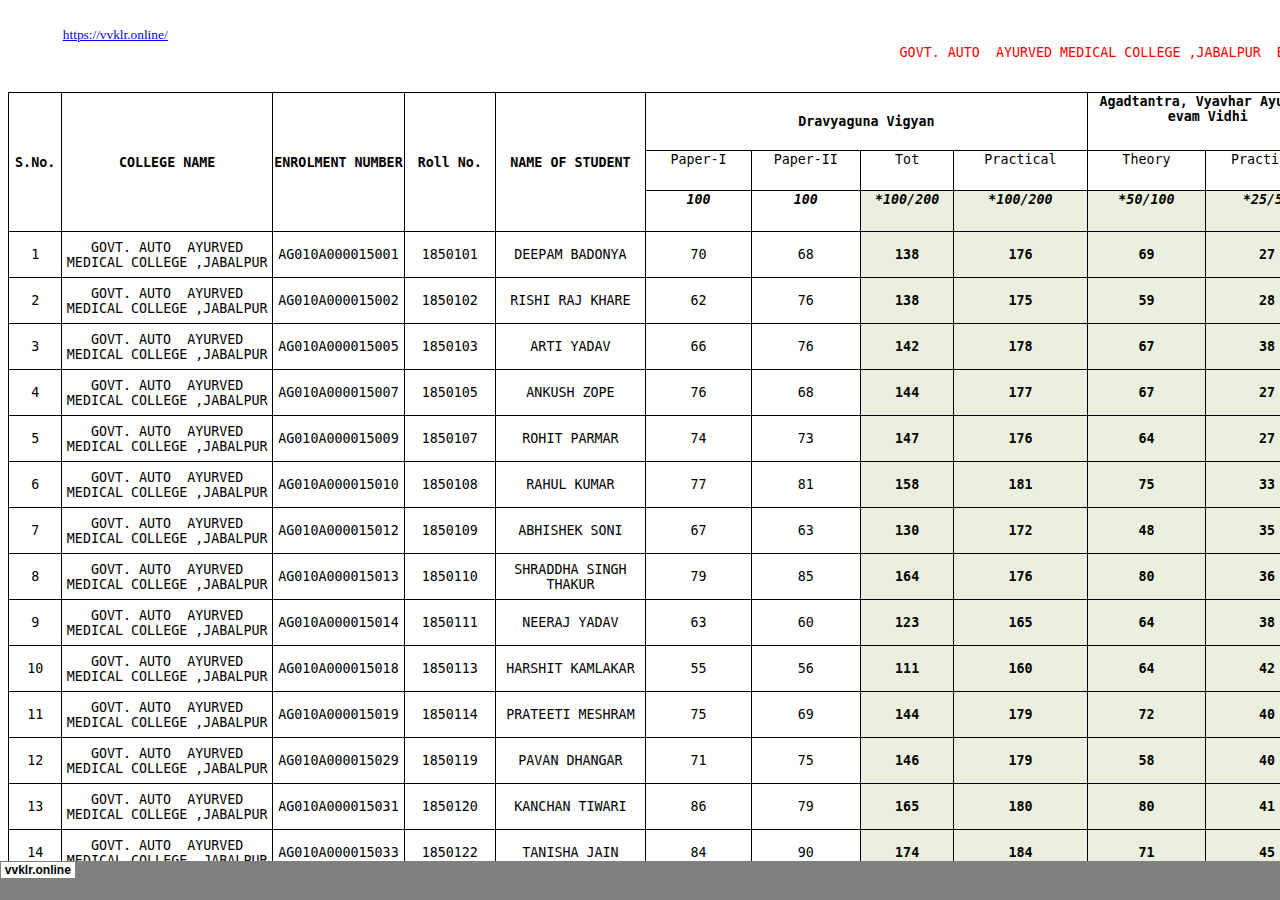
<file: index_files/tabstrip.html>
<html>
<head>
<meta http-equiv=Content-Type content="text/html; charset=windows-1252">
<meta name=ProgId content=Excel.Sheet>
<meta name=Generator content="Microsoft Excel 15">
<link id=Main-File rel=Main-File href="../index.html">

<script language="JavaScript">
<!--
if (window.name!="frTabs")
 window.location.replace(document.all.item("Main-File").href);
//-->
</script>
<style>
<!--
A {
    text-decoration:none;
    color:#000000;
    font-size:9pt;
}
-->
</style>
</head>
<body topmargin=0 leftmargin=0 bgcolor="#808080">
<table border=0 cellspacing=1>
 <tr>
 <td bgcolor="#FFFFFF" nowrap><b><small><small>&nbsp;<a href="sheet001.html" target="frSheet"><font face="Arial" color="#000000">vvklr.online</font></a>&nbsp;</small></small></b></td>

 </tr>
</table>
</body>
</html>
</file>
